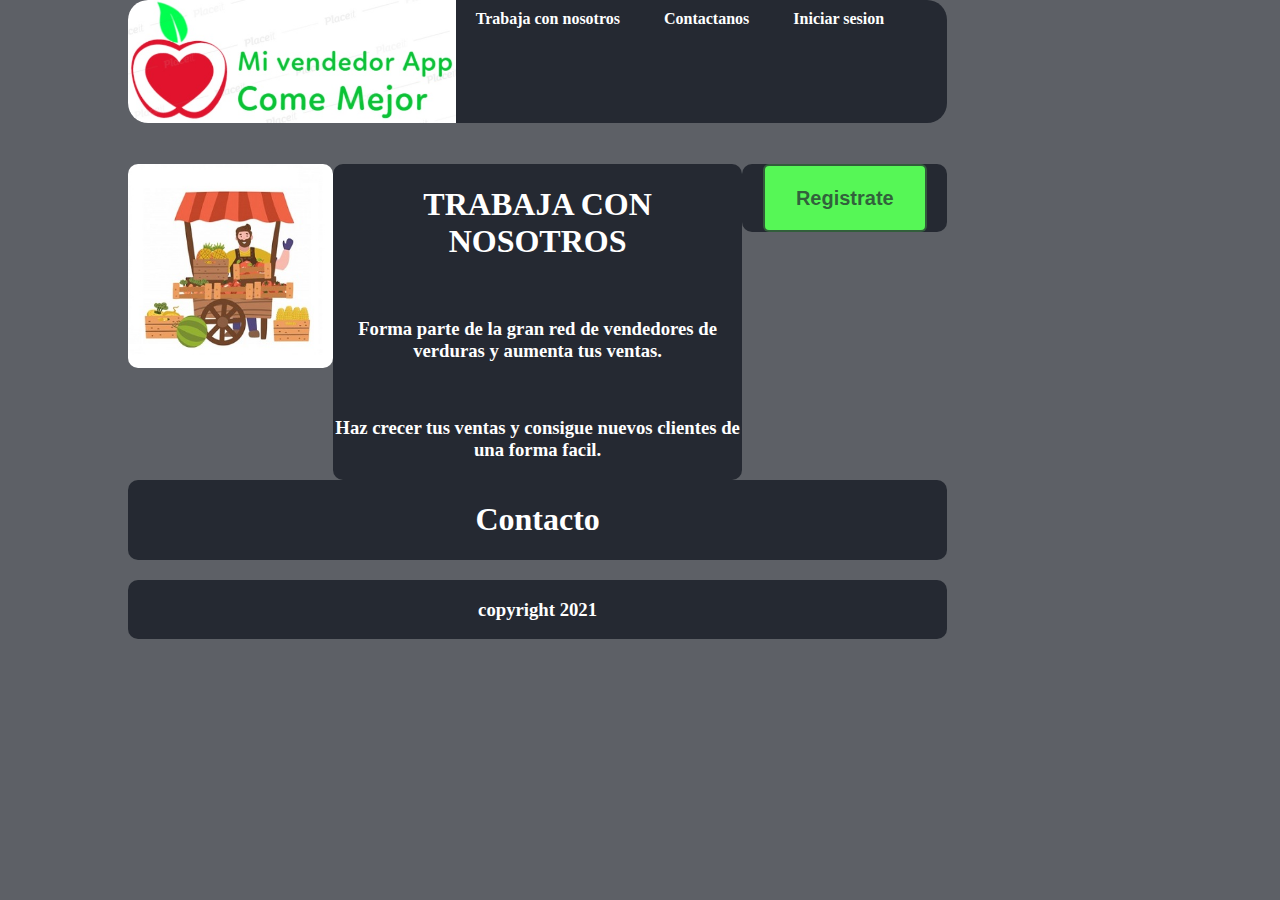
<file: src/index.html>
<!DOCTYPE html>
<html lang="es">

<head>
    <meta charset="UTF-8">
    <meta name="viewport" content="width=device-width, initial-scale=1.0, user-scalable=no,initial-scale=1.0, maximum-scale=1.0 ,minimum-scale=1.0" >
    <link href="css/styles.css" rel="stylesheet" type="text/css">
    <title>Mi vendedor App</title>
</head>

<body>
    <div class="contenedor">
        <header>
        <div>
            <img src="images/Logo.jpg" alt="logo" class="logo">
        </div>
        <nav>
            <a href="#register">Trabaja con nosotros</a>
            <a href="#contact">Contactanos</a>
            <a href="">Iniciar sesion</a>
        </nav>
        
    </header>

    <div id="register" class="register">
        <img src="images/vendedor.jpg" class="registerlogo">
        <section class="registerinf"> 
            <h1>TRABAJA CON NOSOTROS</h1>
            <br> <h3>Forma parte de la gran red de vendedores de verduras y aumenta tus ventas.</h3>
            <br> <h3>Haz crecer tus ventas y consigue nuevos clientes de una forma facil.</h3>
        </section>
        <section class="registerlink">
            
            <button class="buttonindex" onclick="location.href='register.html'">Registrate</button>
        </section>
    </div>
    <div id="contact" class="contact">
    <h1>Contacto</h1>

    </div>
    <footer>
        <h3>copyright 2021</h3>
    </footer>
    </div>
</body>

</html>
</file>
<file: src/css/styles.css>
body {
  width: 80%;
  margin: 0 auto;
  background-color: #252932be;
  padding: 0 20px 20px 20px;
}

header {
  width: 100%; /* Establecemos que el header abarque el 100% del body */
  overflow: hidden; /* Eliminamos errores de float */
  background: #252932;
  margin-bottom: 5%;
  border-radius: 20px;
}

.logo {
  color: #f2f2f2;
  font-size: auto;
  line-height: 200px;
  float: left;
  font-family: Cambria, Cochin, Georgia, Times, "Times New Roman", serif;
  width: 40%;
  max-width: 100%;
  height: auto;
}

header nav {
  float: left;
  /*line-height: 100%;*/
  width: 60%;
}

header nav a {
  display: inline-block;
  color: #fff;
  text-decoration: none;
  padding: 10px 20px;
  line-height: normal;
  font-size: auto;
  font-weight: bold;
  -webkit-transition: all 1000ms ease;
  -o-transition: all 1000ms ease;
  transition: all 1000ms ease;
}

header nav a:hover {
  background: #4bf529;
  border-radius: 50px;
}


.register{
width: 100%;
height: auto;
margin-bottom: 5%;
}
.registerlogo {
  width: 25%;
  height: auto;
  float: left;
  color: #3a1000;
  border-color: #0c5c01;
  border-radius: 10px;
  margin-bottom: 5%;
}
.registerinf {
  background: #252932;
  width: 50%;
  height: 100%;
  float: left;
  border-radius: 10px;
  color: #ffffff;
  text-align: center;
}

.registerlink {
  width: 25%;
  height: 100%;
  float: left;
  background: #252932;
  color: #ffffff;
  border-radius: 10px;
  text-align: center;
  text-emphasis-position: unset;
  justify-content: center;
  align-items: center;
  /*align-content: center;*/
}

.contact {
  width: 100%;
  height: 100%;
  float: left;
  background: #252932;
  color: #ffffff;
  margin-bottom: 20px;
  border-radius: 10px;
  text-align: center;
}

footer {
  width: 100%;
  height: 100%;
  background: #252932;
  float: left;
  margin-bottom: 20px;
  border-radius: 10px;
  color: #fff;
  text-align: center;
}

.buttonindex {
  width: 80%;
  /*height: 100px;*/
  text-decoration: none;
  padding: 10%;
  font-weight: 600;
  font-size: 20px;
  color: #252932be;
  background-color: #56f756;
  border-radius: 6px;
  border: 2px solid #252932be;
  justify-content: center;
  align-items: center;
  /*box-sizing: content-box;*/
}
.buttonindex:hover {
  color: #2d8b01;
  background-color: #8cf091;
}

.subbt:hover {
  background-color: #baec78;
}
.subbt {
  text-shadow: 0 1px 0 rgba(122, 122, 122, 0.85);
  transition: background 500ms ease-in-out 0s;
  -webkit-transition: background 500ms ease-in-out 0s;
  -moz-transition: background 500ms ease-in-out 0s;
  -o-transition: background 500ms ease-in-out 0s;
  -ms-transition: background 500ms ease-in-out 0s;
  background-color: #79b42b;
  border: none;
  color: #fff;
  padding: 10px 15px 10px 15px;
  /*margin-top: 10px;*/
  cursor: pointer;
  font-size: 0.9em;
  border-radius: 3px;
  width: 100%;
  font-family: "Arimo", sans-serif;
  font-weight: 700;
  font-style: normal;
}

.form {
  width: 80%;
  background: #252932;
  border-radius: 10px;
  margin-left: auto;
  margin-right: auto;
}
.box {
  width: 50%;
  float: left;
  background: #252932;
  height: auto;
  color: #fff;
  text-align: center;
  margin-bottom: 20px;
}
.maps {
  width: 50%;
  float: left;
  background: #252932;
  height: auto
  /*position: absolute;*/
}
.loginform {
  width: 80%;
  float: left;
  margin-bottom: 10px;
  display: flex;
  align-items: center;
  justify-content: center;
}
.form input {
  width: 80%;
  margin-bottom: 10px;
}
.mapa{
  width: 100%;
}
.contenedor{
width: 80%;
max-width: 100%;
}

@media screen and (max-width:600px) {
  header{
    width: 100%;
  }
  .wrapper{
    width: 100%;
  }
  .logo{
    width: 100%;
  }
  header nav a:hover {
    width: 100%;
  }
  .registerlogo{
    width: 100%;
  }
  .registerinf{
    width: 100%;
  }
  .registerlink{
    width: 100%;
  }
  .contact{
    width: 100%;
  }
.loginbox{
  width: 100%;
}

}
</file>
